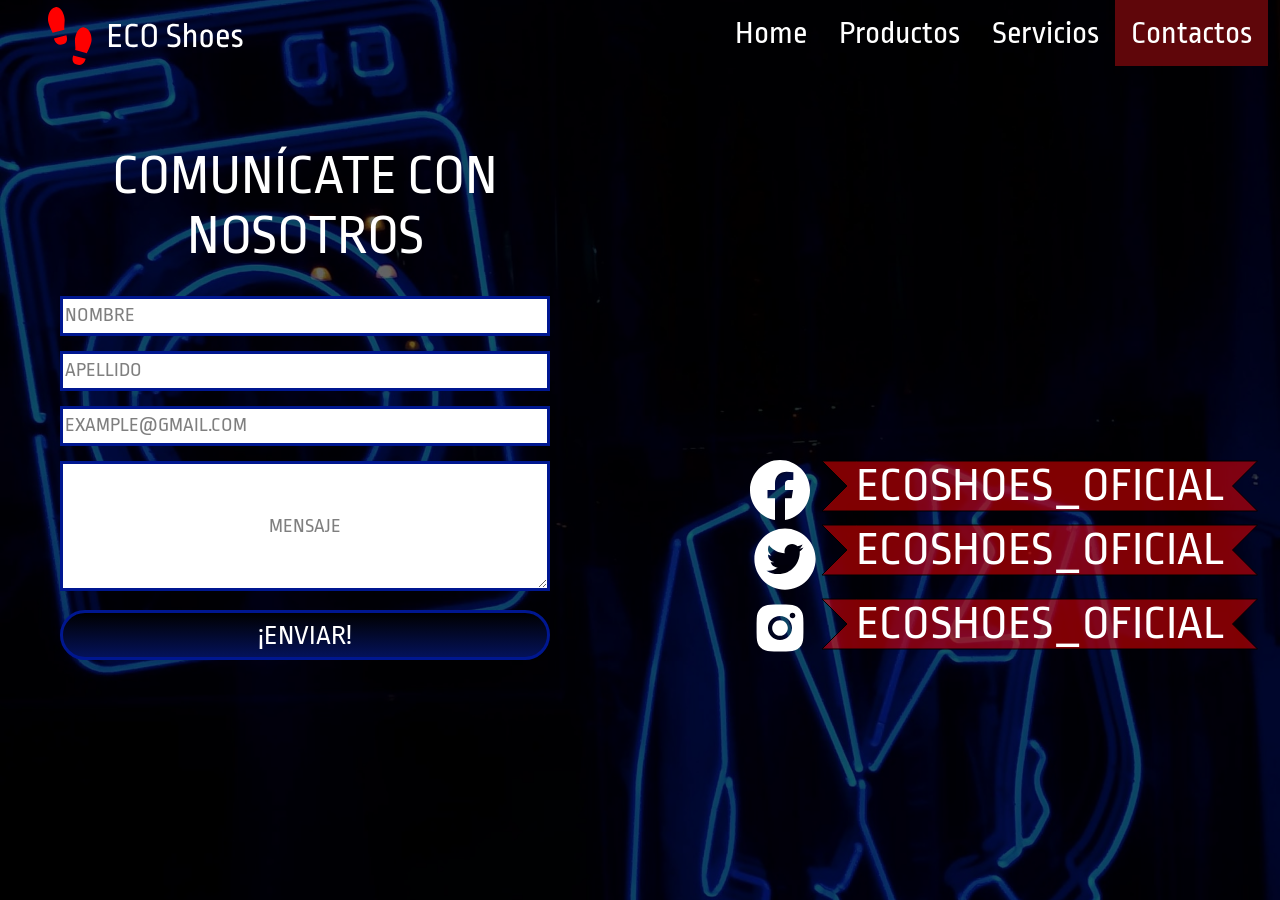
<file: index.html>
﻿<!DOCTYPE html>
<html lang="es">
<head>
    <link href="https://fonts.googleapis.com/css?family=Ropa+Sans" rel="preload" as="style" />
    <link href="style.css" rel="preload" as="style" />
    <link href="https://fonts.googleapis.com/css?family=Ropa+Sans" rel="stylesheet" />
    <link href="style.css" rel="stylesheet" />

    <meta charset="utf-8" />
    <meta name="viewport" content="width=device-width, initial-scale=1.0" />

    <title>Contactos | ECO Shoes</title>
</head>
<body>
    <nav class="nav">
        <img src="logo-marca.svg" class="nav__logo" />
        <ul class="nav__enlaces">
            <li class="nav__enlace"><a href="#">Home</a></li>
            <li class="nav__enlace"><a href="#">Productos</a></li>
            <li class="nav__enlace"><a href="#">Servicios</a></li>
            <li class="nav__enlace nav__enlace-actual"><a href="#">Contactos</a></li>
        </ul>
    </nav>

    <main class="main">
        <div id="contenedor-formulario">
            <h2 class="main__h2">Comunícate con nosotros</h2>

            <form class="form" action="/" method="post">
                <input class="form__input form__input--text" type="text" placeholder="Nombre" />
                <input class="form__input form__input--text" type="text" placeholder="Apellido" />
                <input class="form__input form__input--text" type="text" placeholder="example@gmail.com" />
                <textarea class="form__textarea" placeholder="Mensaje"></textarea>
                <input class="form__input form__input--submit" type="submit" value="¡Enviar!" />
            </form>
        </div>

        <div class="redes">
            <div>
                <img src="logo-facebook.svg" alt="Alternate Text" />
                <div class="redes--texto">ECOSHOES_OFICIAL</div>
            </div>

            <div>
                <img src="logo-twitter.svg" alt="Alternate Text" />
                <div class="redes--texto">ECOSHOES_OFICIAL</div>
            </div>

            <div>
                <img src="logo-instagram.svg" alt="Alternate Text" />
                <div class="redes--texto"> ECOSHOES_OFICIAL</div>
            </div>
        </div>
    </main>
</body>
</html>
</file>
<file: style.css>
﻿﻿:root {
}

a:visited {
    text-decoration: none;
    color: inherit;
}

a:link {
    text-decoration: none;
    color: inherit;
}

body {
    background: url("background-medium.jpg") no-repeat fixed;
    background-size: cover;
    background-position: center 45%;
}

    body::before {
        content: '';
        position: fixed;
        top: 0;
        right: 0;
        bottom: 0;
        left: 0;
        background-color: rgba(0, 0, 0, 0.6);
    }

.nav {
    position: fixed;
    width: 100%;
    margin: 0;
    padding: 0;
    top: 0;
}

.nav__logo {
    position: absolute;
    top: 7px;
    left: 40px;
    height: 58px;
}

.nav__enlaces {
    float: right;
    margin: 0 20px 0 0;
    padding: 0;
    font-family: 'Ropa Sans', Arial;
    font-weight: normal;
    font-size: 2em;
    color: #FFF;
}

.nav__enlace {
    float: left;
    padding: 16px;
    list-style: none;
}

.nav__enlace-actual {
    background-color: #5F060A;
}

.main {
}

#contenedor-formulario {
    width: 490px;
    text-align: center;
    position: relative;
    top: 100px;
    left: 52px;
}

.main__h2 {
    font-family: 'Ropa Sans', Arial;
    font-size: 3.5em;
    font-weight: normal;
    color: #FFF;
    text-transform: uppercase;
    padding: 0;
    margin-bottom: 30px;
}

.form {
}

.form__input {
    width: 480px;
    height: 30px;
    padding: 2px;
    margin: 0 0 15px 0;
    border: 3px solid #001790;
}

.form__input--text::placeholder {
    font-family: 'Ropa Sans', Arial;
    font-size: 1.5em;
    font-weight: normal;
    color: rgba(0, 0, 0, 0.5);
    text-transform: uppercase;
    text-align: left;
    line-height: 30px;
}

.form__input--submit {
    width: 490px;
    height: 50px;
    font-family: 'Ropa Sans', Arial;
    font-size: 1.75em;
    font-weight: normal;
    color: #FFF;
    text-transform: uppercase;
    text-align: center;
    background: linear-gradient(#000, #04125A);
    border-radius: 50px;
}

.form__textarea {
    width: 480px;
    height: 120px;
    margin: 0 0 15px 0;
    padding: 2px;
    border: 3px solid #001790;
}

    .form__textarea::placeholder {
        font-family: 'Ropa Sans', Arial;
        font-size: 1.5em;
        font-weight: normal;
        color: rgba(0, 0, 0, 0.5);
        text-transform: uppercase;
        text-align: center;
        line-height: 120px;
    }

.redes {
    position: absolute;
    top: 460px;
    right: 20px;
}

.redes--texto {
    background: url("vector-cinta.svg") no-repeat;
    display: inline-block;
    width: 440px;
    height: 55px;
    float: right;
    text-align: center;
    line-height: 55px;
    font: normal 3em 'Ropa Sans', Arial;
    color: #FFF;
    margin: 0;
    padding: 0;
}
</file>
